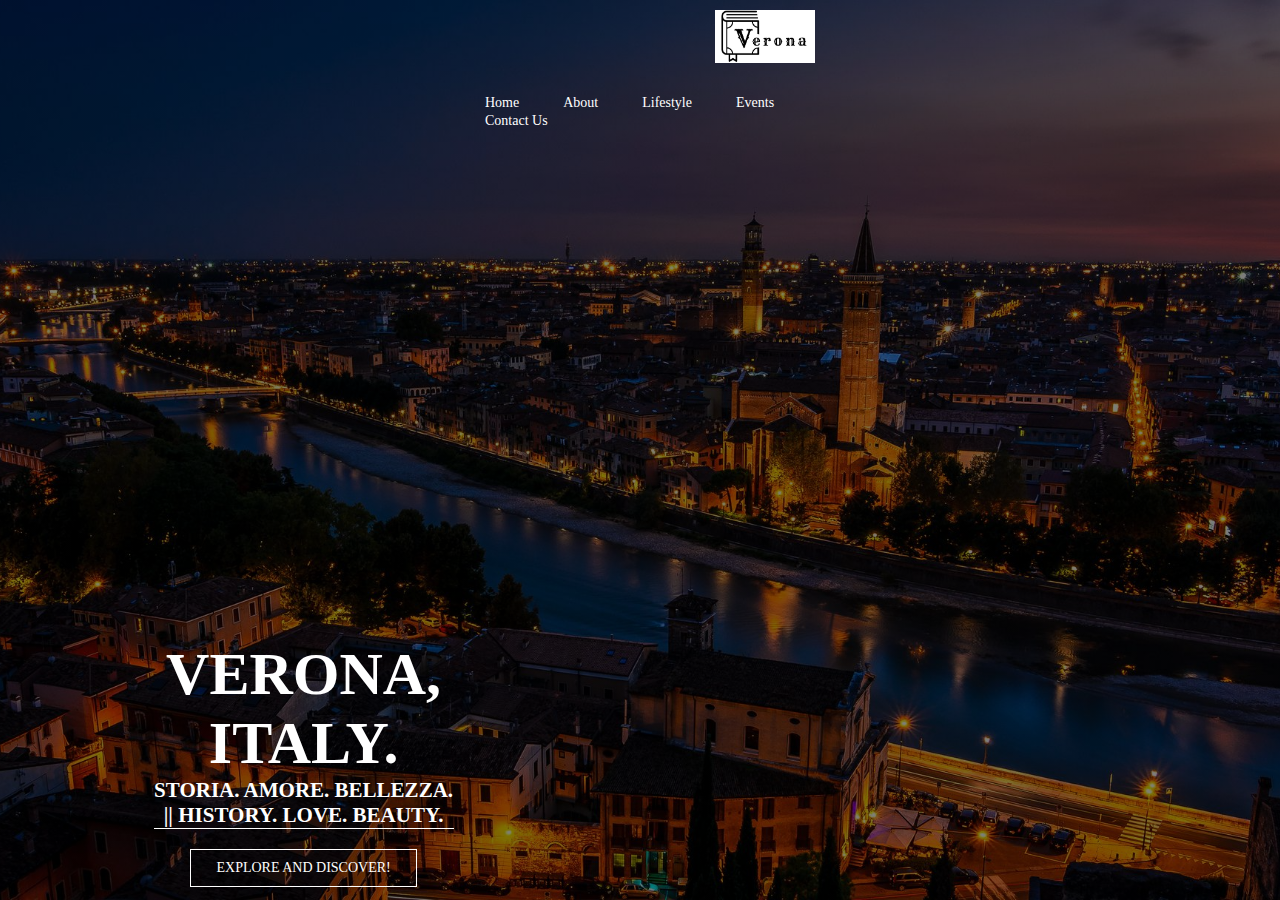
<file: index.html>
<!DOCTYPE HTML>
<html>
    <head>
        <meta charset="UTF-8">
        <meta name="viewport" content="width= device-width, initial-scale=1">
        <title>Home</title>
        <link rel="stylesheet" href="style.css">
    </head>
    <body>
        <header>
            <div class= "box">
                <div class= "logo">
                    <img src="verona logo.jpeg" alt= "Verona City Logo">
                </div>
                <ul class= "nav-area">
                    <li><a href= "index.html">Home</a></li>
                    <li><a href="about.html">About</a></li>
                    <li><a href="lifestyle.html">Lifestyle</a></li>
                    <li><a href="events.html">Events</a></li>
                    <li><a href="contactus.html">Contact Us</a></li>
                </ul>
            </div>
            <div class="greeting-text">
                <h1>Verona, Italy.</h1>
                <h2>Storia. Amore. Bellezza. || History. Love. Beauty.</h2>
                <a href="about.html">Explore and Discover!</a>
            </div>
        </header>
    </body>
</html>
</file>
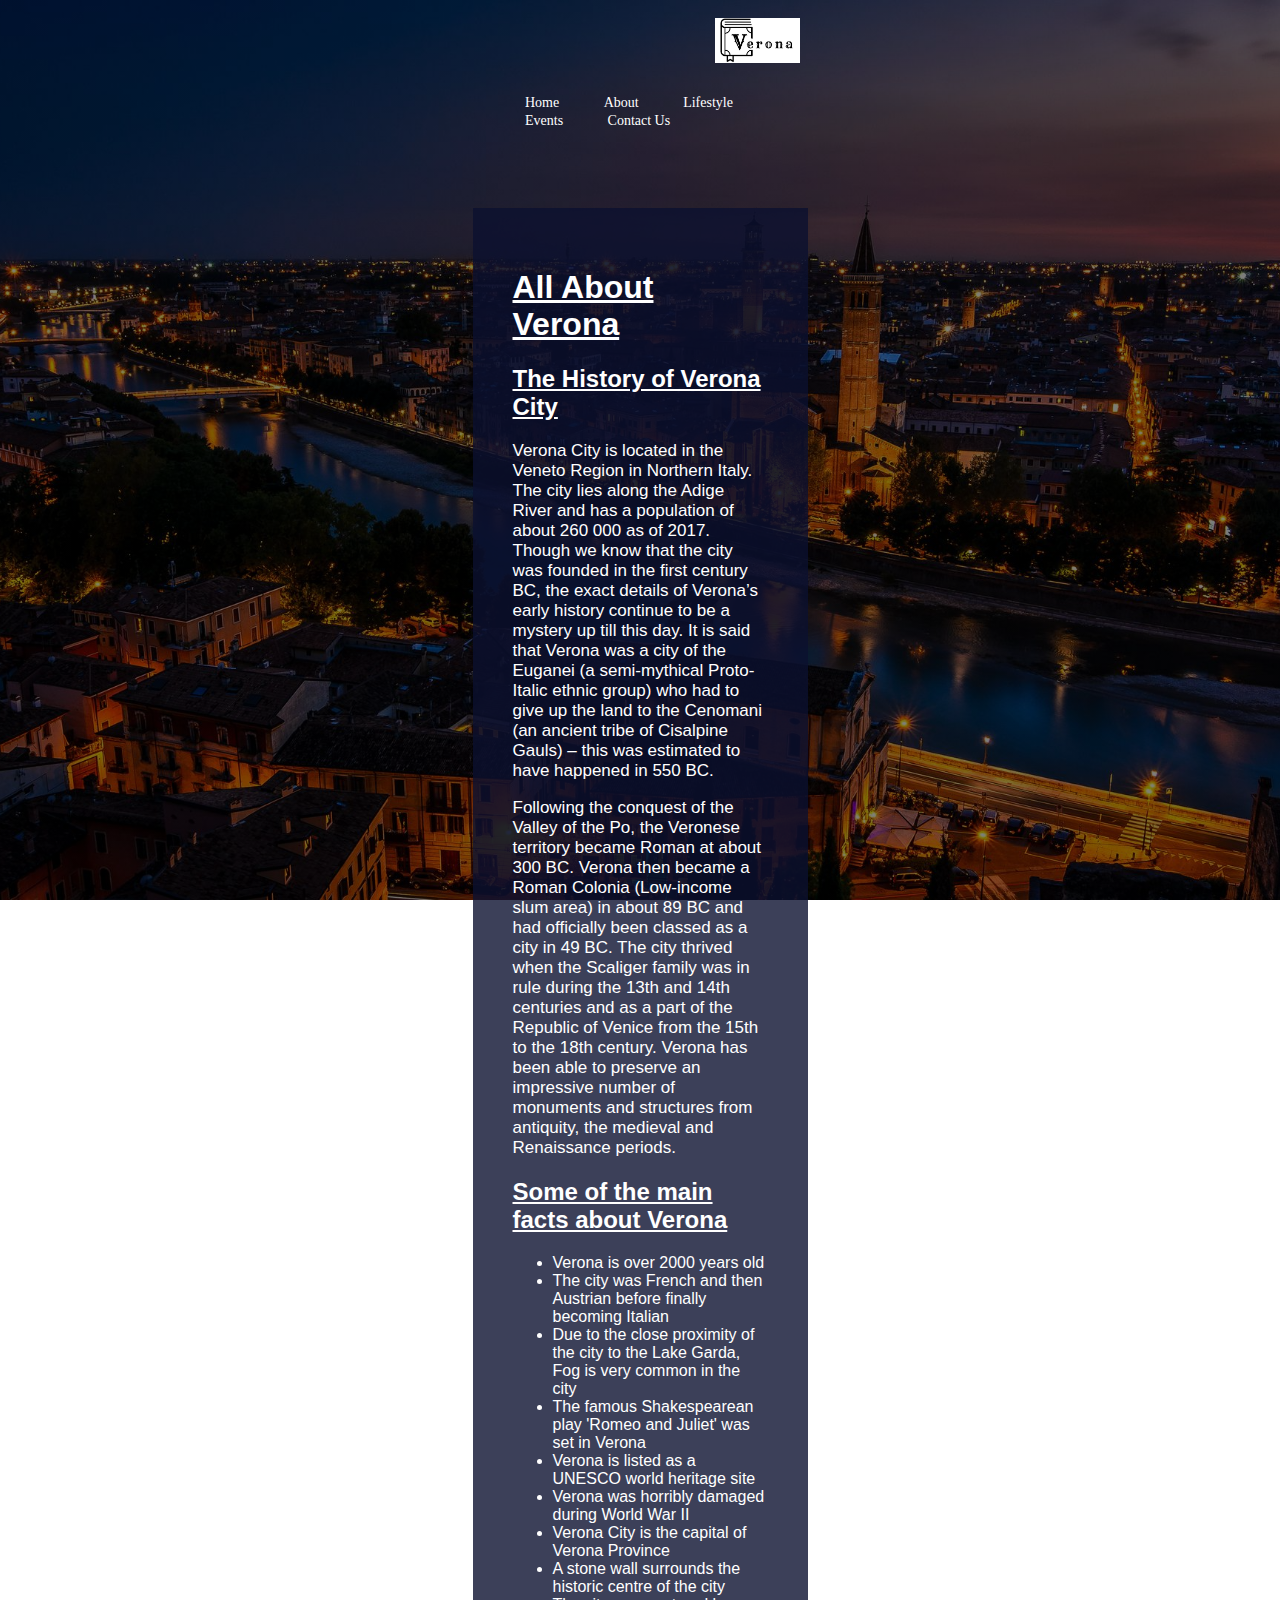
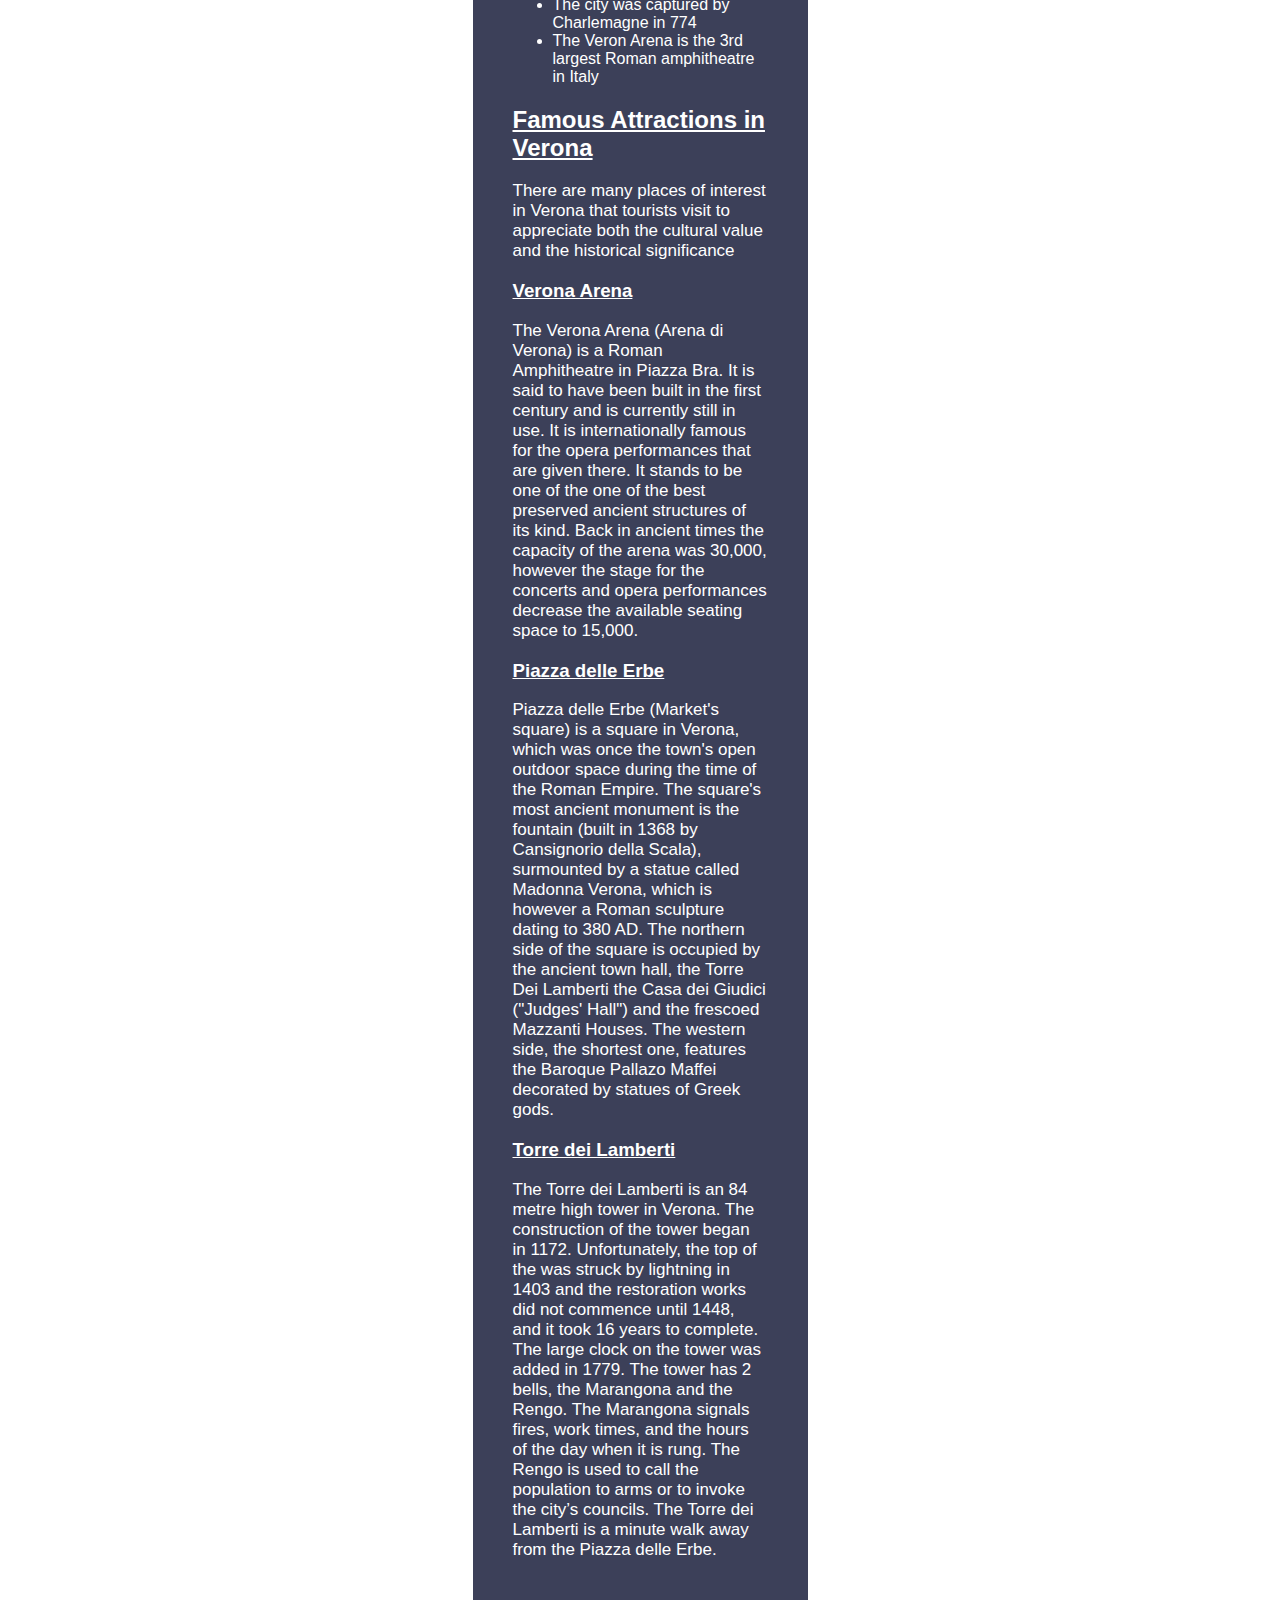
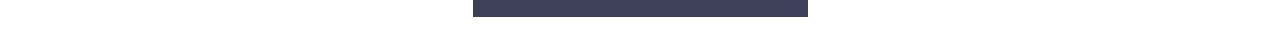
<file: about.html>
<!DOCTYPE HTML>
<html>
    <head>
        <meta charset="UTF-8">
        <meta name="viewport" content="width= device-width, initial-scale=1">
        <title>About</title>
        <link rel="stylesheet" href="style2.css">
    </head>
    <body>
        <header>
            <div class= "box">
                <div class= "logo">
                    <img src="verona logo.jpeg" alt= "Verona City Logo">
                </div>
                <ul class= "nav-area">
                    <li><a href= "index.html">Home</a></li>
                    <li><a href="about.html">About</a></li>
                    <li><a href="lifestyle.html">Lifestyle</a></li>
                    <li><a href="events.html">Events</a></li>
                    <li><a href="contactus.html">Contact Us</a></li>
                </ul>
            </div>
            

        </header>
        <div class="whole">
        <div class="container">    
            <article>
                <h1>All About Verona</h1>
                
            
                <h2>The History of Verona City</h2>
                <p>Verona City is located in the Veneto Region in Northern Italy. The city lies along the Adige River and has a population of about 260 000 as of 2017. Though we know that the city was founded in the first century BC, the exact details of Verona’s early history continue to be a mystery up till this day. It is said that Verona was a city of the Euganei (a semi-mythical Proto-Italic ethnic group) who had to give up the land to the Cenomani (an ancient tribe of Cisalpine Gauls) – this was estimated to have happened in 550 BC. </p>
                
                <p>Following the conquest of the Valley of the Po, the Veronese territory became Roman at about 300 BC. Verona then became a Roman Colonia (Low-income slum area) in about 89 BC and had officially been classed as a city in 49 BC. The city thrived when the Scaliger family was in rule during the 13th and 14th centuries and as a part of the Republic of Venice from the 15th to the 18th century. Verona has been able to preserve an impressive number of monuments and structures from antiquity, the medieval and Renaissance periods. </p>
            
                <h2>Some of the main facts about Verona</h2>
                <ul>
                    <li>Verona is over 2000 years old</li>
                    <li>The city was French and then Austrian before finally becoming Italian</li>
                    <li>Due to the close proximity of the city to the Lake Garda, Fog is very common in the city</li>
                    <li>The famous Shakespearean play 'Romeo and Juliet' was set in Verona</li>
                    <li>Verona is listed as a UNESCO world heritage site</li>
                    <li>Verona was horribly damaged during World War II</li>
                    <li>Verona City is the capital of Verona Province</li>
                    <li>A stone wall surrounds the historic centre of the city</li>
                    <li>The city was captured by Charlemagne in 774</li>
                    <li>The Veron Arena is the 3rd largest Roman amphitheatre in Italy</li>
                </ul>
            
                <h2>Famous Attractions in Verona</h2>
                <p>There are many places of interest in Verona that tourists visit to appreciate both the cultural value and the historical significance</p>
                 <h3>Verona Arena</h3>
                 <p>The Verona Arena (Arena di Verona) is a Roman Amphitheatre in Piazza Bra. It is said to have been built in the first century and is currently still in use. It is internationally famous for the opera performances that are given there. It stands to be one of the one of the best preserved ancient structures of its kind. Back in ancient times the capacity of the arena was 30,000, however the stage for the concerts and opera performances decrease the available seating space to 15,000. </p>
                 <h3>Piazza delle Erbe</h3>
                 <p>Piazza delle Erbe (Market's square) is a square in Verona, which was once the town's open outdoor space during the time of the Roman Empire. The square's most ancient monument is the fountain (built in 1368 by Cansignorio della Scala), surmounted by a statue called Madonna Verona, which is however a Roman sculpture dating to 380 AD. The northern side of the square is occupied by the ancient town hall, the Torre Dei Lamberti the Casa dei Giudici ("Judges' Hall") and the frescoed Mazzanti Houses. The western side, the shortest one, features the Baroque Pallazo Maffei decorated by statues of Greek gods.</p>
                 <h3>Torre dei Lamberti</h3>
                 <p>The Torre dei Lamberti is an 84 metre high tower in Verona. The construction of the tower began in 1172. Unfortunately, the top of the was struck by lightning in 1403 and the restoration works did not commence until 1448, and it took 16 years to complete. The large clock on the tower was added in 1779. The tower has 2 bells, the Marangona and the Rengo. The Marangona signals fires, work times, and the hours of the day when it is rung. The Rengo is used to call the population to arms or to invoke the city’s councils. The Torre dei Lamberti is a minute walk away from the Piazza delle Erbe.</p>
            </article>
        
        </div>
        </div>
    </body>

</html>
</file>
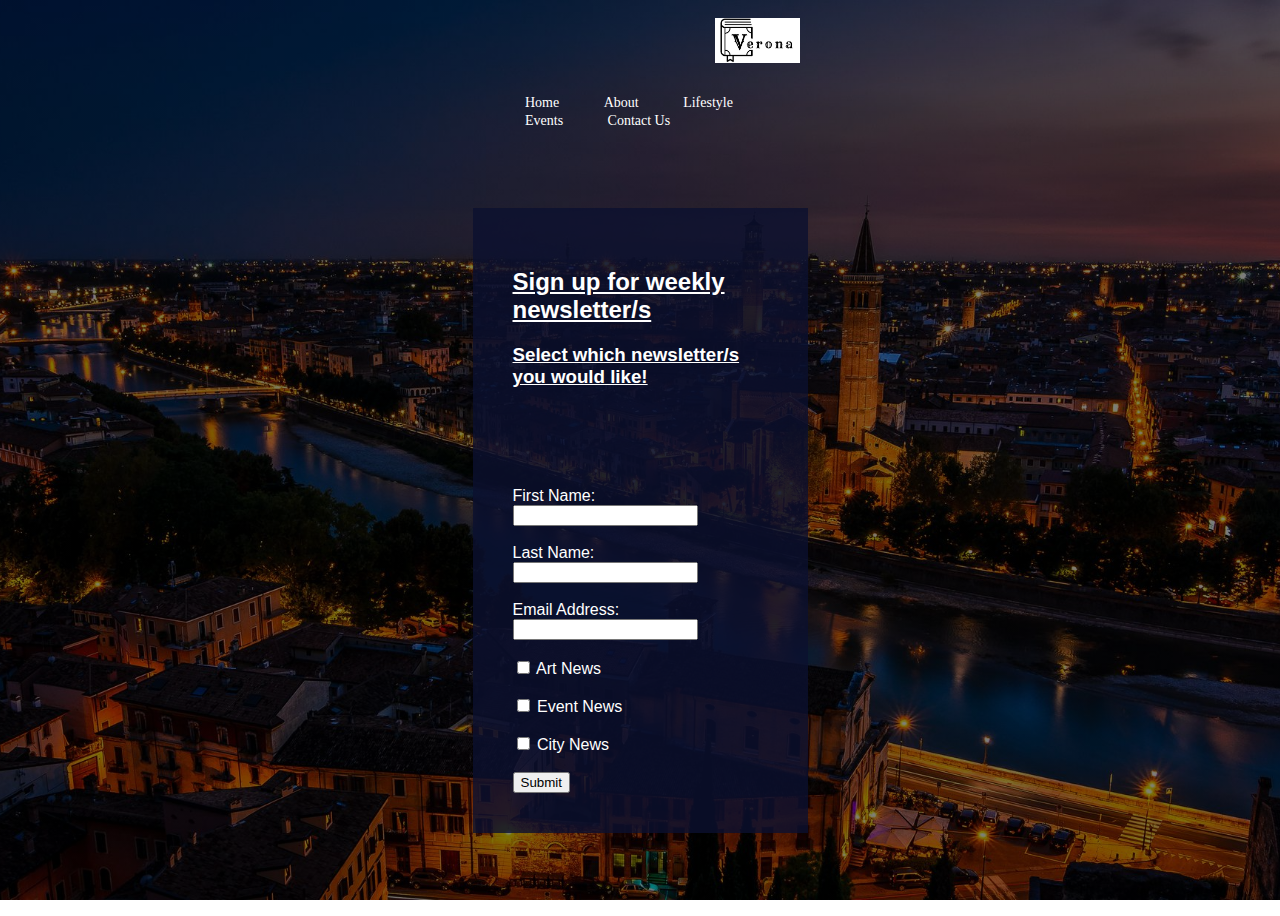
<file: contactus.html>
<!DOCTYPE HTML>
<html>
    <head>
        <meta charset="UTF-8">
        <meta name="viewport" content="width= device-width, initial-scale=1">
        <title>Contact Us</title>
        <link rel="stylesheet" href="style2.css">
    </head>
    <body>
        <header>
            <div class= "box">
                <div class= "logo">
                    <img src="verona logo.jpeg" alt= "Verona City Logo">
                </div>
                <ul class= "nav-area">
                    <li><a href= "index.html">Home</a></li>
                    <li><a href="about.html">About</a></li>
                    <li><a href="lifestyle.html">Lifestyle</a></li>
                    <li><a href="events.html">Events</a></li>
                    <li><a href="contactus.html">Contact Us</a></li>
                </ul>
            </div>
            

        </header>
        <div class="whole">
            <div class="container">
                <article>
                <h2>Sign up for weekly newsletter/s</h2>
                <h3>Select which newsletter/s you would like!</h3>
               </article>
            </div>

            <div class="container">
                <form action="thankyou.html">
                    <label for="fname">First Name:</label>
                    <input type="text" id="fname"><br><br>

                    <label for="lname">Last Name:</label>
                    <input type="text" id="lname"><br><br>

                    <label for="email">Email Address:</label>
                    <input type="email" id="email" name="email"><br><br>

                    <input type="checkbox" id="newsletter1" name="newsletter1" value="Art News">
                    <label for="newsletter1">Art News</label><br><br>

                    <input type="checkbox" id="newsletter2" name="newsletter2" value="Event News">
                    <label for="newsletter2">Event News</label><br><br>

                    <input type="checkbox" id="newsletter3" name="newsletter3" value="City News">
                    <label for="newsletter2">City News</label><br><br>

                    <input type="submit" value="Submit">

                </form>
            </div>
        </div>
    </body>
</file>
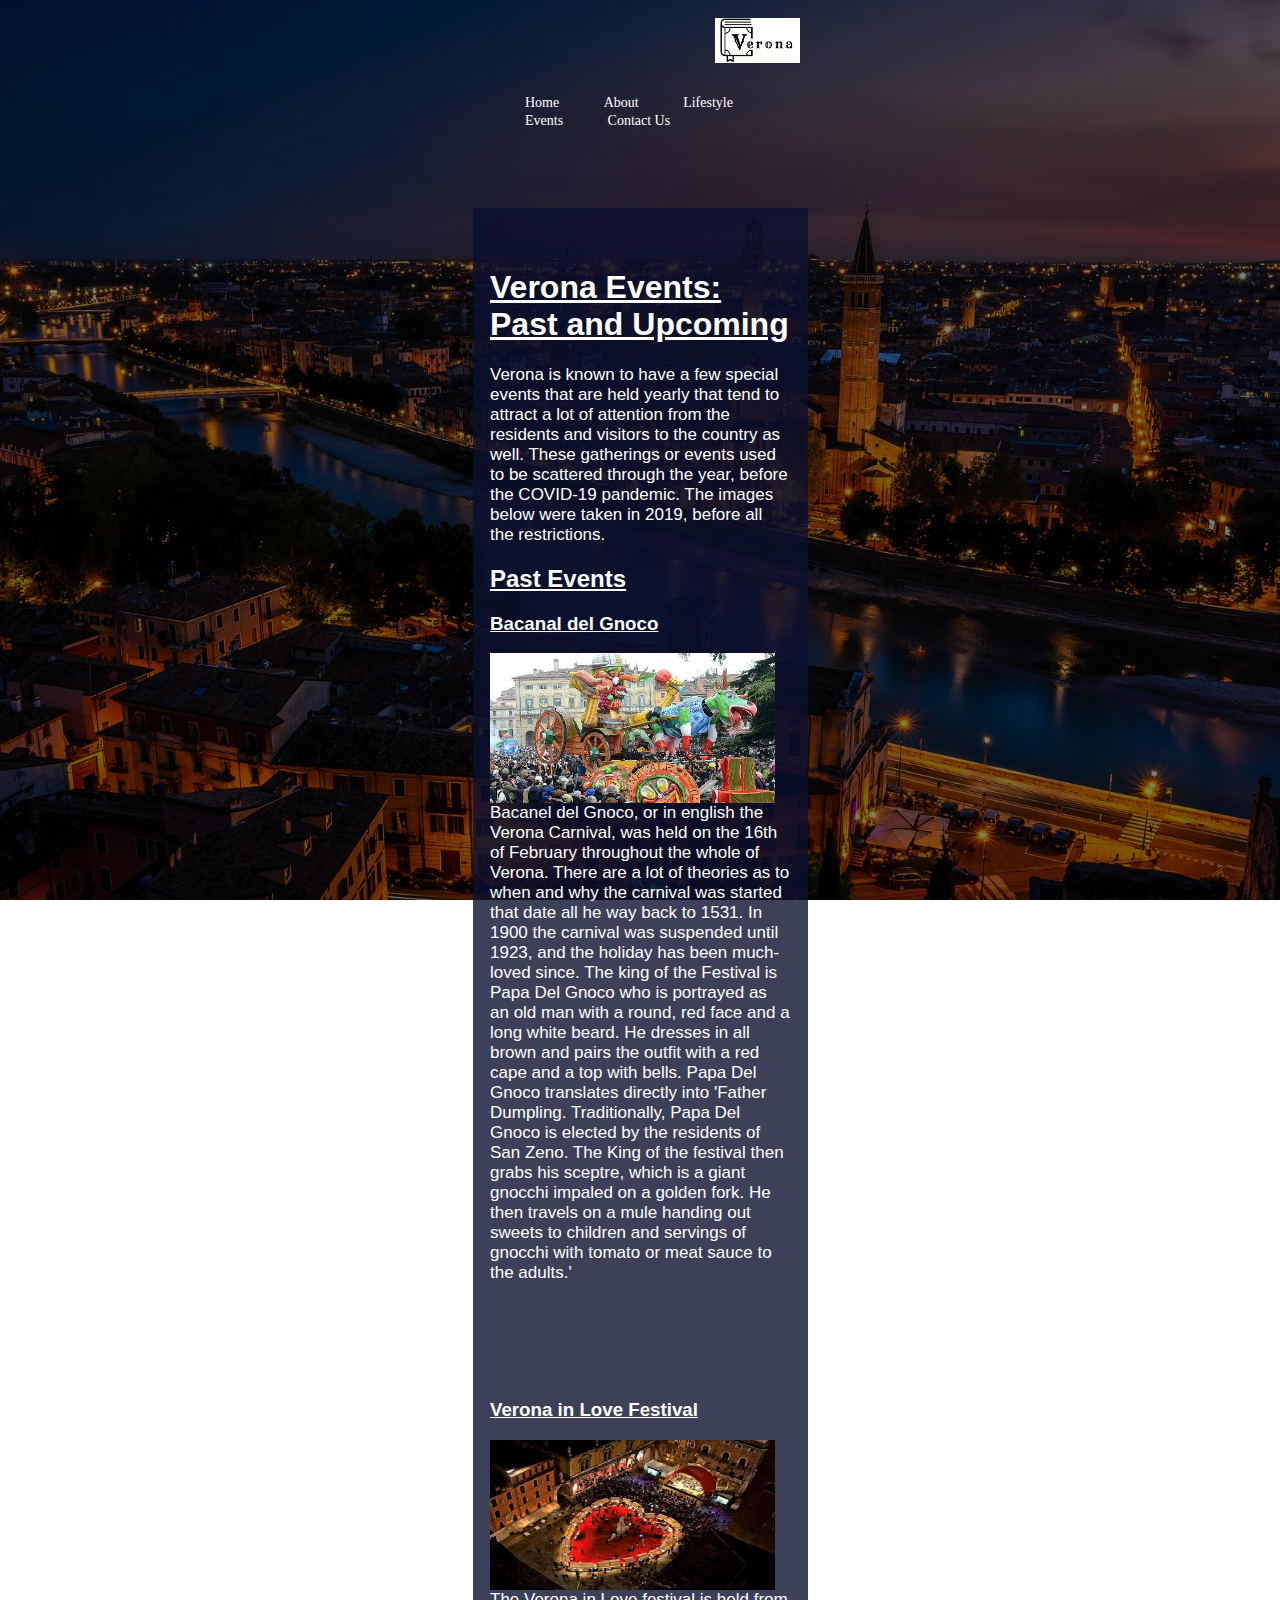
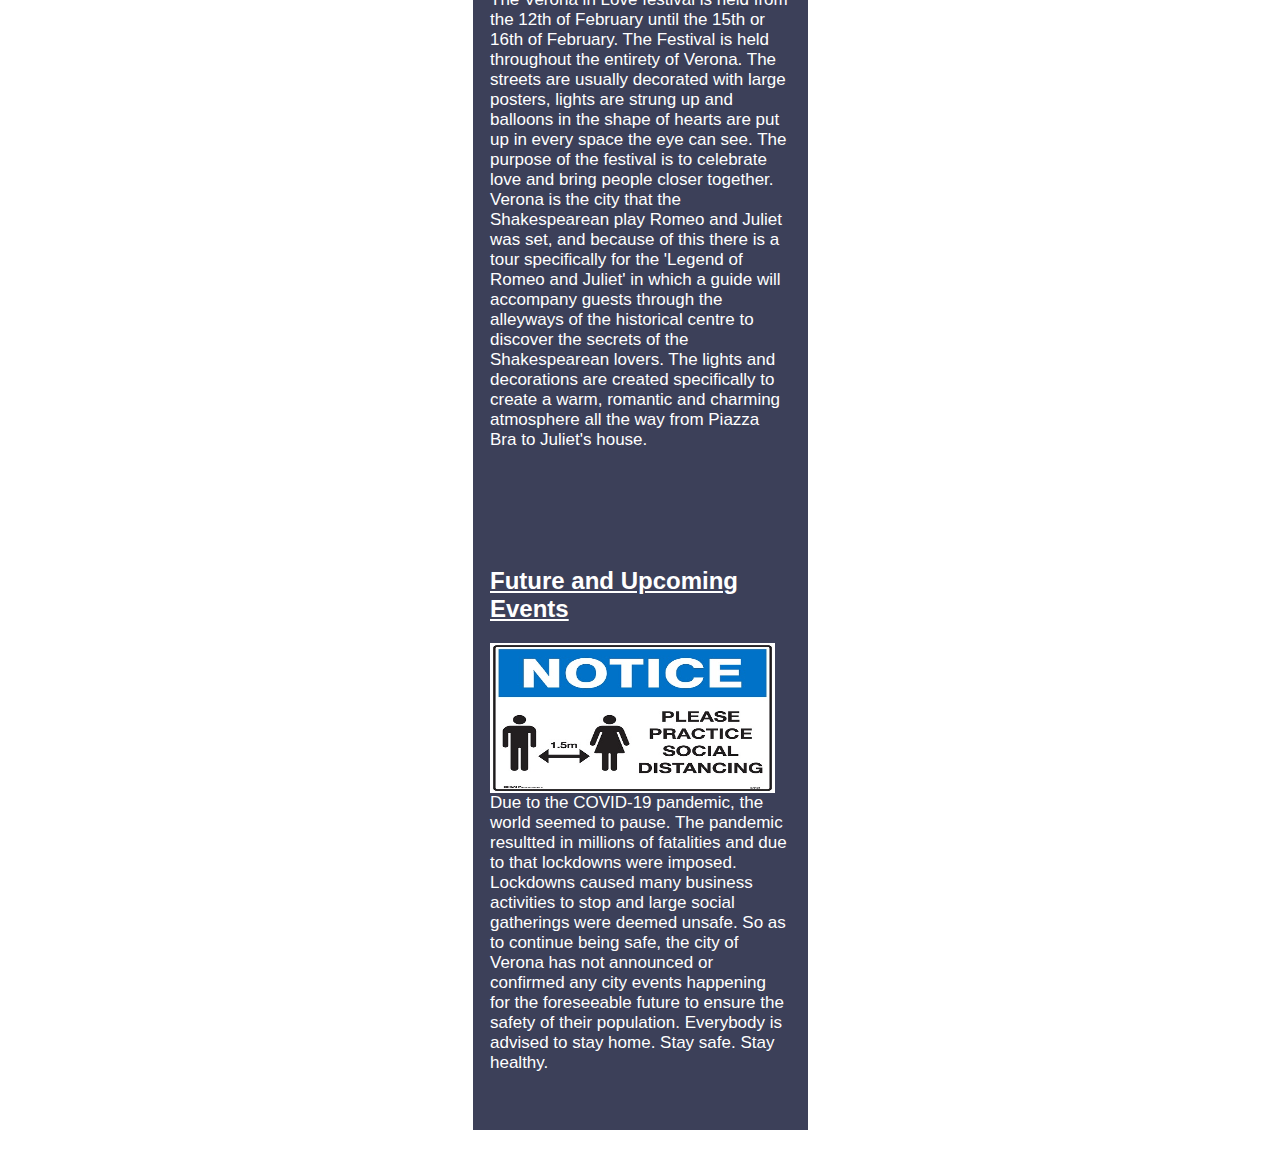
<file: events.html>
<!DOCTYPE HTML>
<html>
    <head>
        <meta charset="UTF-8">
        <meta name="viewport" content="width= device-width, initial-scale=1">
        <title>Events</title>
        <link rel="stylesheet" href="style2.css">
    </head>
    <body>
        <header>
            <div class= "box">
                <div class= "logo">
                    <img src="verona logo.jpeg" alt= "Verona City Logo">
                </div>
                <ul class= "nav-area">
                    <li><a href= "index.html">Home</a></li>
                    <li><a href="about.html">About</a></li>
                    <li><a href="lifestyle.html">Lifestyle</a></li>
                    <li><a href="events.html">Events</a></li>
                    <li><a href="contactus.html">Contact Us</a></li>
                </ul>
            </div>
            

        </header>
     <div class="whole">
         <div class="container">
             <article>
                 <h1>Verona Events: Past and Upcoming</h1>
                    <p>Verona is known to have a few special events that are held yearly that tend to attract a lot of attention from the residents and visitors to the country as well. These gatherings or events used to be scattered through the year, before the COVID-19 pandemic. The images below were taken in 2019, before all the restrictions. </p>
                 
                <h2>Past Events</h2>
                
                
                <h3>Bacanal del Gnoco</h3>
                <img src="verona carnival.jpg" alt="Carnival">
                 <p>Bacanel del Gnoco, or in english the Verona Carnival, was held on the 16th of February throughout the whole of Verona. There are a lot of theories as to when and why the carnival was started that date all he way back to 1531. In 1900 the carnival was suspended until 1923, and the holiday has been much-loved since. The king of the Festival is Papa Del Gnoco who is portrayed as an old man with a round, red face and a long white beard. He dresses in all brown and pairs the outfit with a red cape and a top with bells. Papa Del Gnoco translates directly into 'Father Dumpling. Traditionally, Papa Del Gnoco is elected by the residents of San Zeno. The King of the festival then grabs his sceptre, which is a giant gnocchi impaled on a golden fork. He then travels on a mule handing out sweets to children and servings of gnocchi with tomato or meat sauce to the adults.'</p>
                </article>
            </div>
            <div class="container">
                <article>
                 <h3>Verona in Love Festival</h3>
                 <img src="verona in love.jpg" alt="Love Festival">
                    <p>The Verona in Love festival is held from the 12th of February until the 15th or 16th of February. The Festival is held throughout the entirety of Verona. The streets are usually decorated with large posters, lights are strung up and balloons in the shape of hearts are put up in every space the eye can see. The purpose of the festival is to celebrate love and bring people closer together. Verona is the city that the Shakespearean play Romeo and Juliet was set, and because of this there is a tour specifically for the 'Legend of Romeo and Juliet' in which a guide will accompany guests through the alleyways of the historical centre to discover the secrets of the Shakespearean lovers. The lights and decorations are created specifically to create a warm, romantic and charming atmosphere all the way from Piazza Bra to Juliet's house.</p>
                </article>    
                </div>        
            <div class="container">
                <article>
                    <h2>Future and Upcoming Events</h2>
                    <img src="socialdistance.jpg" alt="social distance">
                    <p>Due to the COVID-19 pandemic, the world seemed to pause. The pandemic resultted in millions of fatalities and due to that lockdowns were imposed. Lockdowns caused many business activities to stop and large social gatherings were deemed unsafe. So as to continue being safe, the city of Verona has not announced or confirmed any city events happening for the foreseeable future to ensure the safety of their population. Everybody is advised to stay home. Stay safe. Stay healthy.</p>
                </article>
            </div> 
         
     </div>
         
     </body>
</file>
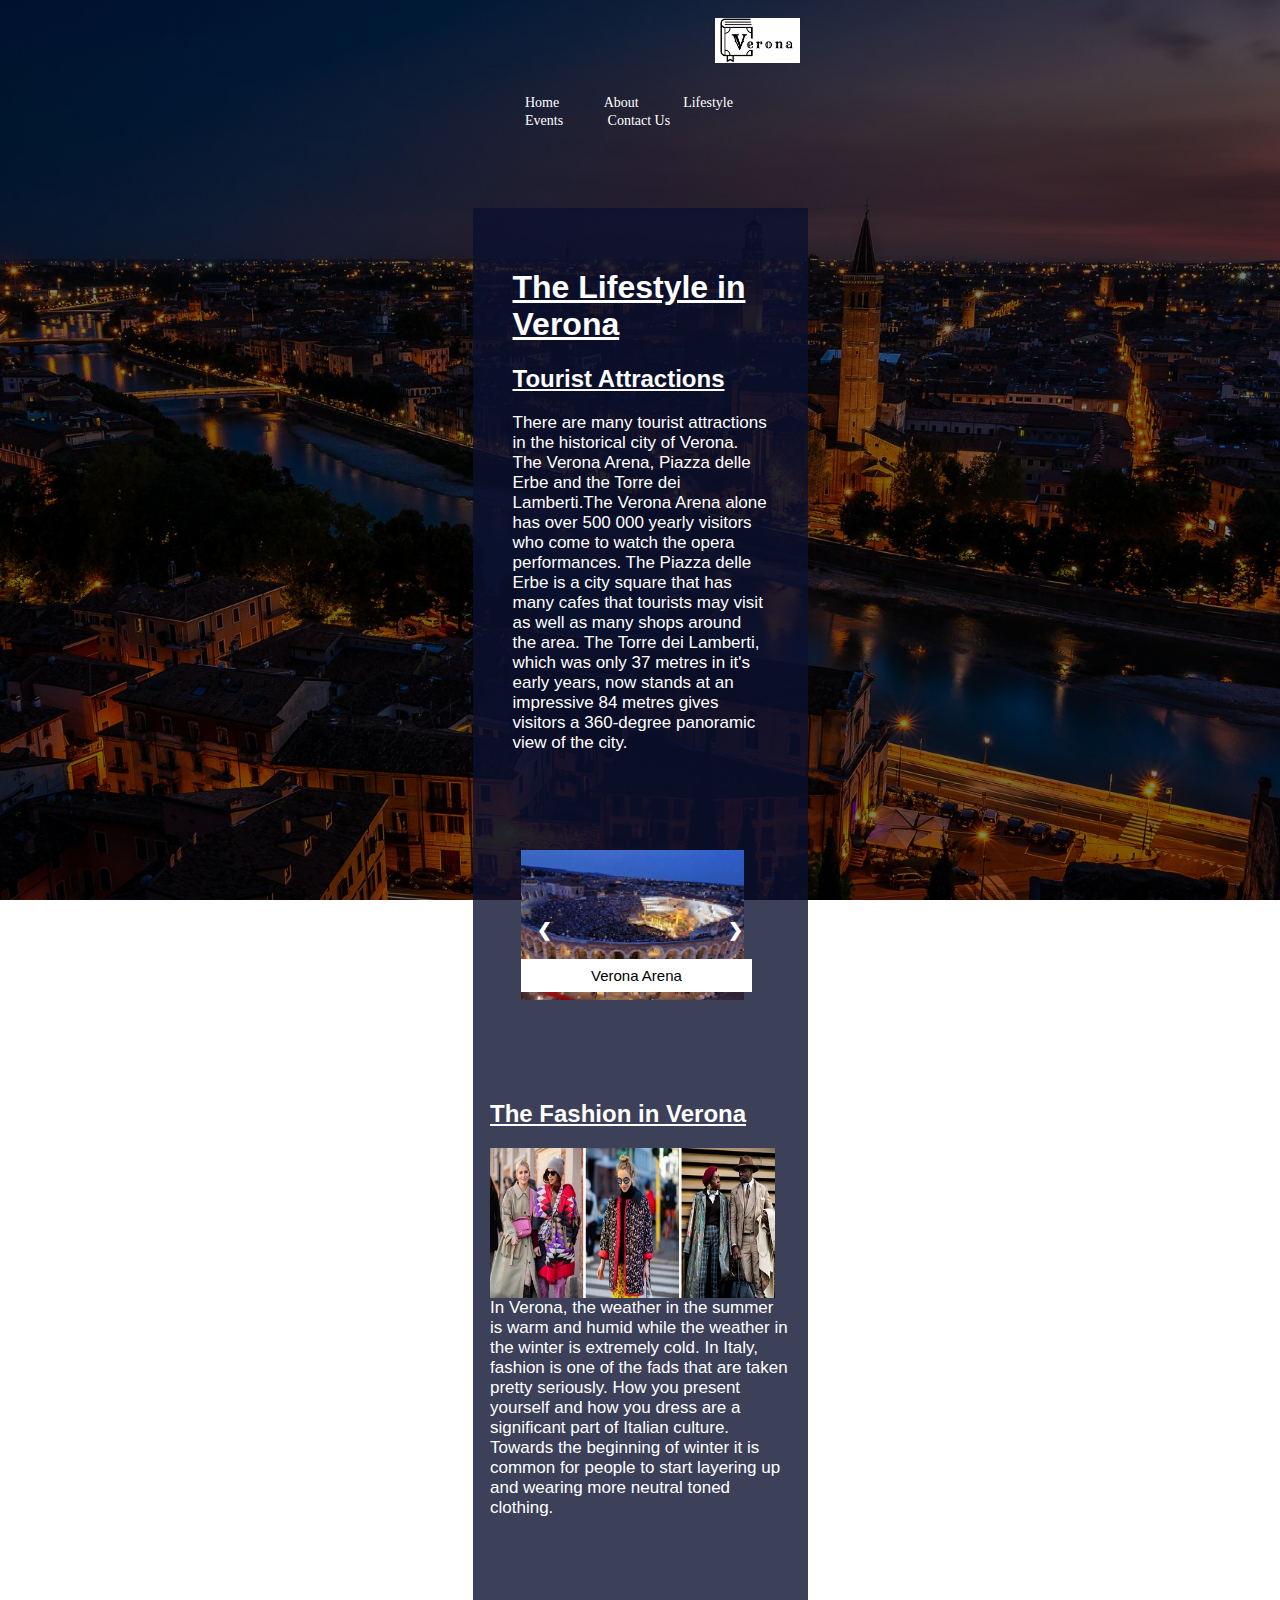
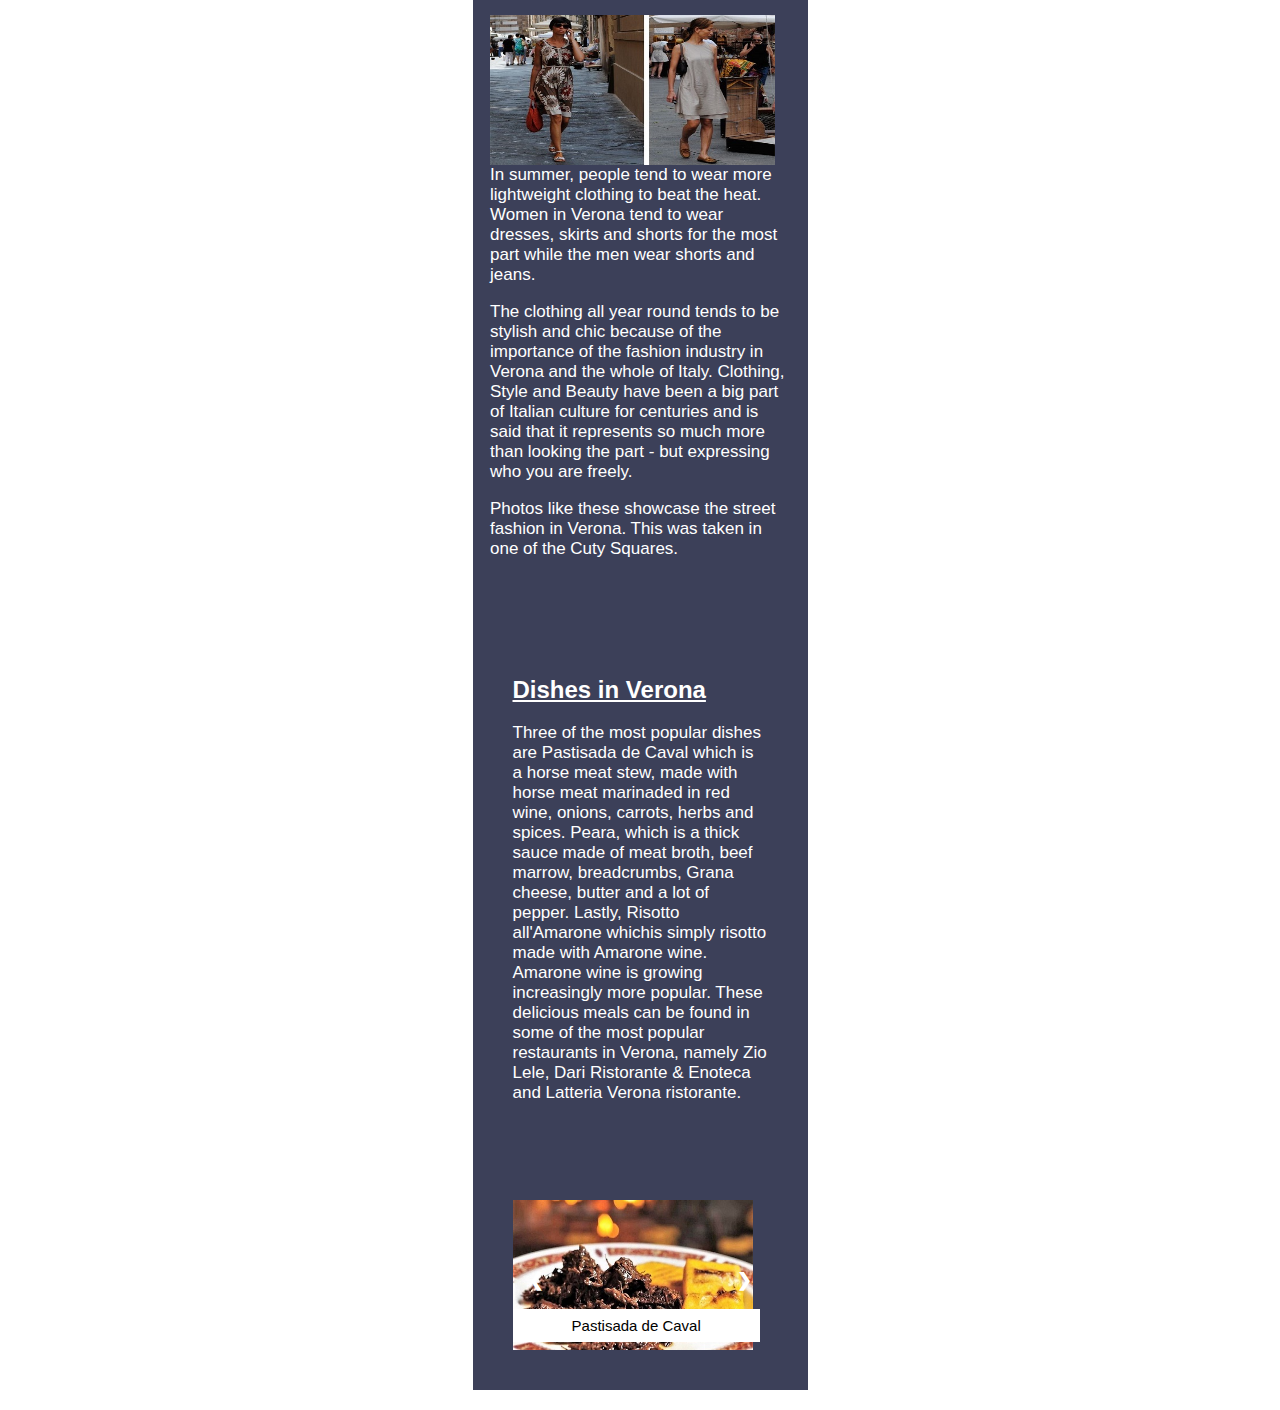
<file: lifestyle.html>
<!DOCTYPE HTML>
<html>
    <head>
        <meta charset="UTF-8">
        <meta name="viewport" content="width= device-width, initial-scale=1">
        <title>Lifestyle</title>
        <link rel="stylesheet" href="style2.css">
    </head>
    <body>
        <header>
            <div class= "box">
                <div class= "logo">
                    <img src="verona logo.jpeg" alt= "Verona City Logo">
                </div>
                <ul class= "nav-area">
                    <li><a href= "index.html">Home</a></li>
                    <li><a href="about.html">About</a></li>
                    <li><a href="lifestyle.html">Lifestyle</a></li>
                    <li><a href="events.html">Events</a></li>
                    <li><a href="contactus.html">Contact Us</a></li>
                </ul>
            </div>
            

        </header>
        <div class="whole"> 
        <div class="container">
            <article>
            <h1>The Lifestyle in Verona</h1>
            <h2>Tourist Attractions</h2>
            <p>There are many tourist attractions in the historical city of Verona. The Verona Arena, Piazza delle Erbe and the Torre dei Lamberti.The Verona Arena alone has over 500 000 yearly visitors who come to watch the opera performances. The Piazza delle Erbe is a city square that has many cafes that tourists may visit as well as many shops around the area. The Torre dei Lamberti, which was only 37 metres in it's early years, now stands at an impressive 84 metres gives visitors a 360-degree panoramic view of the city.</p>
            </article>
        </div>

       <div class="container">
        <div class="slideshow-container">
          <div class="mySlides1">
            <img src="verona arena.jpg" alt="Picture of Verona Arena" style="width:100%">
            <div class="text">Verona Arena</div>
          </div>
        
          <div class="mySlides1">
            <img src="piazza-delle-erbe.jpg" alt="Picture of Piazza delle Erbe" style="width:100%">
            <div class="text">Piazza delle Erbe</div>
          </div>
        
          <div class="mySlides1">
            <img src="torre dei lamberti.jpg" alt= "Picture of Torre dei Lamberti" style="width:100%">
            <div class="text">Torre dei Lamberti</div>
          </div>
        
          <a class="prev" onclick="plusSlides(-1, 0)">&#10094;</a>
          <a class="next" onclick="plusSlides(1, 0)">&#10095;</a>
        </div>
       </div>
        
          

<div class="container">
            <article>
            <h2>The Fashion in Verona</h2>
            <img src="winter clothing.jpg" alt="winter clothing"><br>
            <p>In Verona, the weather in the summer is warm and humid while the weather in the winter is extremely cold. In Italy, fashion is one of the fads that are taken pretty seriously. How you present yourself and how you dress are a significant part of Italian culture. Towards the beginning of winter it is common for people to start layering up and wearing more neutral toned clothing. </p>
            </article>
</div>
<div class="container">
            <article>
            <img src="summer clothing.jpg" alt="Summer clothing">
            <p>In summer, people tend to wear more lightweight clothing to beat the heat. Women in Verona tend to wear dresses, skirts and shorts for the most part while the men wear shorts and jeans. </p>
            <p>The clothing all year round tends to be stylish and chic because of the importance of the fashion industry in Verona and the whole of Italy. Clothing, Style and Beauty have been a big part of Italian culture for centuries and is said that it represents so much more than looking the part - but expressing who you are freely.</p>
            <p>Photos like these showcase the street fashion in Verona. This was taken in one of the Cuty Squares.</p>
          </article>
        </div>
       
        <div class="container">
            <article>
            <h2>Dishes in Verona</h2>
            <p>Three of the most popular dishes are Pastisada de Caval which is a horse meat stew, made with horse meat marinaded in red wine, onions, carrots, herbs and spices. Peara, which is a thick sauce made of meat broth, beef marrow, breadcrumbs, Grana cheese, butter and a lot of pepper. Lastly, Risotto all'Amarone whichis simply risotto made with Amarone wine. Amarone wine is growing increasingly more popular. These delicious meals can be found in some of the most popular restaurants in Verona, namely Zio Lele, Dari Ristorante & Enoteca and Latteria Verona ristorante.</p>
            </article>
        </div>  
        <div class="container">
        <div class="slideshow-container">
          <div class="mySlides2">
            <img src="pastissada-de-caval.jpg" alt= "Picture of Pastisada de Caval" style="width:100%">
            <div class="text">Pastisada de Caval</div>
          </div>
        
          <div class="mySlides2">
            <img src="peara.jpg" alt= "Picture of Peara" style="width:100%">
            <div class="text">Peara</div>
          </div>
        
          <div class="mySlides2">
            <img src="risotto all amarone.jpg" alt= "Picture of Risotto all'Amarone" style="width:100%">
            <div class="text">Risotto all'Amarone</div>
          </div>
        
          <a class="prev" onclick="plusSlides(-1, 1)">&#10094;</a>
          <a class="next" onclick="plusSlides(1, 1)">&#10095;</a>
        </div> 
      </div>         
    </div>

    <script>
      var slideIndex = [1,1];
      var slideId = ["mySlides1", "mySlides2"]
      showSlides(1, 0);
      showSlides(1, 1);
      
      function plusSlides(n, no) {
        showSlides(slideIndex[no] += n, no);
      }
      
      function showSlides(n, no) {
        var i;
        var x = document.getElementsByClassName(slideId[no]);
        if (n > x.length) {slideIndex[no] = 1}    
        if (n < 1) {slideIndex[no] = x.length}
        for (i = 0; i < x.length; i++) {
           x[i].style.display = "none";  
        }
        x[slideIndex[no]-1].style.display = "block";  
      }
      </script>
        
    </body>
</file>
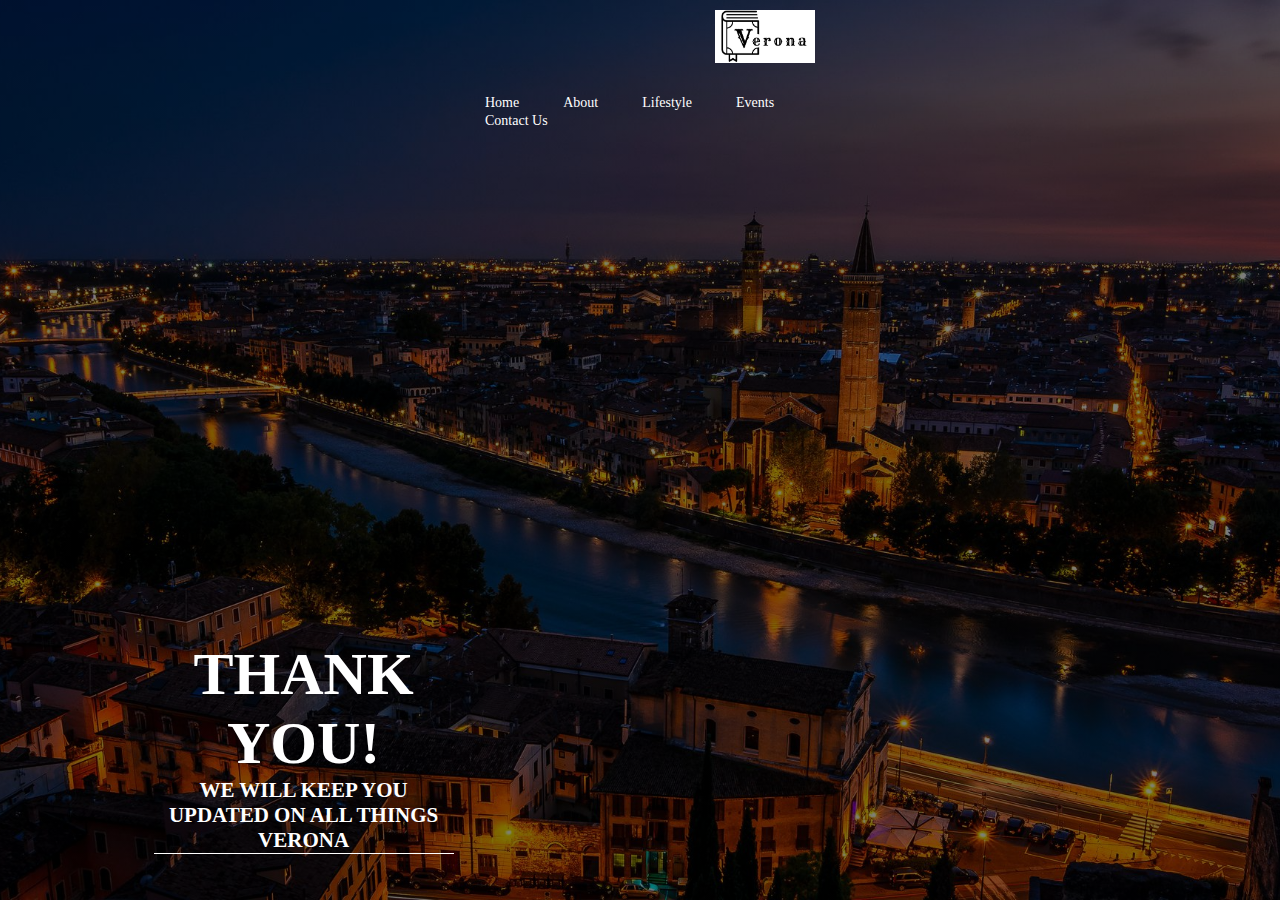
<file: thankyou.html>
<!DOCTYPE HTML>
<html>
    <head>
        <meta charset="UTF-8">
        <meta name="viewport" content="width= device-width, initial-scale=1">
        <title>Thank you</title>
        <link rel="stylesheet" href="style.css">
    </head>
    <body>
        <header>
            <div class= "box">
                <div class= "logo">
                    <img src="verona logo.jpeg" alt= "Verona City Logo">
                </div>
                <ul class= "nav-area">
                    <li><a href= "index.html">Home</a></li>
                    <li><a href="about.html">About</a></li>
                    <li><a href="lifestyle.html">Lifestyle</a></li>
                    <li><a href="events.html">Events</a></li>
                    <li><a href="contactus.html">Contact Us</a></li>
                </ul>
            </div>
            <div class="greeting-text">
                <h1>Thank you!</h1>
                <h2>We will keep you updated on all things Verona</h2>
            </div>
        </header>
    </body>
</html>
</file>
<file: style.css>
*{
    margin: 0;
    padding: 0;
}
body{
    background: linear-gradient(rgba(0,0,0,0.5),rgba(0,0,0,0.5)), url("verona.jpg");
    height: 100vh;
    background-size: cover;
    background-position: center center;
    font-style: normal #ffffff;
}
.box{
    width: 1170px;
    margin: auto;
}
header{
    height: 100vh;
    position: relative;
    transition: 0.6s;
}
.nav-area{
    float: left;
    list-style: none;
    margin-top: 30px;
}
.nav-area li{
    display: inline-block;
}
.nav-area li a{
    color: #ffffff;
    text-decoration: none;
    padding: 5px 20px;
    font-family: poppins;
    font-size: 14px;
}
.nav-area li a:hover{
    background:#ffffff;
    color: #333;
}
.logo img{
    width: 100px;
    float: right;
    height:auto;
    padding-top: 10px;
    transition: 0.6s;
}
.greeting-text{
    position: absolute;
    width: 600px;
    height: 300px;
    margin: 20% 30%;
    text-align: center;
}
.greeting-text h1{
    text-align: center;
    color: #ffffff;
    text-transform: uppercase;
    font-size: 60px;
}
.greeting-text h2{
    text-align: center;
    color: #ffffff;
    text-transform: uppercase;
    font-size: 21px;
    border-bottom: 1px solid #ffffff;
}
.greeting-text a{
    border: 1px solid #ffffff;
    padding:10px 25px;
    text-decoration: none;
    text-transform: uppercase;
    font-size: 14px;
    margin-top: 20px;
    display: inline-block;
    color: #ffffff;
}
.greeting-text a:hover{
    background: #ffffff;
    color:#333;
}
/*Making the website responsive to ipad screen*/
@media only screen and (min-width: 768px) {
    .box{
        width: 700px;
        margin: auto;
    }
    .greeting-text{
        position: absolute;
        width: 600px;
        height: 300px;
        margin: 50% 12%;
        text-align: center;
    }
}
/*Making the website responsive to phone screen*/
@media only screen and (min-width: 375px) {
    .box{
        width: 350px;
        margin: auto;
    }
    .greeting-text{
        position: absolute;
        width: 300px;
        height: 150px;
        margin: 50% 12%;
        text-align: center;
    }
}
/*Making the website responsive to desktop/laptop screen*/
@media only screen and (min-width: 1366px){
    .box{
        width: 1170px;
        margin: auto;
    }
    .greeting-text{
        position: absolute;
        width: 600px;
        height: 300px;
        margin: 20% 30%;
        text-align: center;
    }
}
</file>
<file: style2.css>
body{
    background: linear-gradient(rgba(0,0,0,0.5),rgba(0,0,0,0.5)), url("verona.jpg");
    height: 100vh;
    background-size: cover;
    background-repeat: no-repeat;
    background-position: center center;
    background-attachment: fixed;
    font-style: #ffffff;
    font-family: sans-serif;
}
.box{
    width: 1170px;
    margin: auto;
}
header{
    height: 20vh;
    position: relative;
    transition: 0.6s;
}
.nav-area{
    float: left;
    list-style: none;
    margin-top: 30px;
}
.nav-area li{
    display: inline-block;
}
.nav-area li a{
    color: #ffffff;
    text-decoration: none;
    padding: 5px 20px;
    font-family: poppins;
    font-size: 14px;
}
.nav-area li a:hover{
    background:#ffffff;
    color: #333;
}
.logo img{
    width: 100px;
    float: right;
    height:auto;
    padding-top: 10px;
    transition: 0.6s;
}
.container{
    display: flex;
    align-items: center;
    justify-content: center;
    background-color: #0b1030;
    color: #ffffff;
    padding: 40px;
    background: rgba(11, 16, 48, 0.8);
}
.whole{
    padding: 50px;
    
}

p{
    font-size: 17px;
}

img{
    float: left;
    padding-right: 15px;
}
h1{
    text-decoration: underline;
}
h2{
    text-decoration: underline;
}
h3{
    text-decoration: underline;
}

* {
  box-sizing: border-box;
}

.mySlides1, .mySlides2 {
  display: none;
}

img {
  vertical-align: middle;
}

/* Slideshow container */
.slideshow-container {
  max-width: 1000px;
  position: relative;
  margin: auto;
}

/* Next & previous buttons */
.prev, .next {
  cursor: pointer;
  position: absolute;
  top: 50%;
  width: auto;
  padding: 16px;
  margin-top: -22px;
  color: #fff;
  font-weight: bold;
  font-size: 18px;
  transition: 0.6s ease;
  border-radius: 0 3px 3px 0;
  user-select: none;
}

/* Position the "next button" to the right */
.next {
  right: 0;
  border-radius: 3px 0 0 3px;
}

.prev{
  left: 0;
  border-radius:3px 0 0 3px;
}
/* On hover, add a black background color */
.prev:hover, .next:hover {
  background-color: #000;
  color: #fff;
}
.text {
  color: #000;
  background-color: #ffffff;
  font-size: 15px;
  padding: 8px 12px;
  position: absolute;
  bottom: 8px;
  width: 97%;
  text-align: center;
}

/*Making the website responsive to an ipad screen*/
@media only screen and (min-width: 768px) {
  .whole{
    
    width: 700px;
    margin: 0 auto;  
}
}
/*Making the website responsive to a phone screen*/
@media only screen and (min-width: 375px){
  .box{
    width: 350px;
    margin: auto;
  }
  .whole{
    
    width: 375px;
    margin: 0 auto;
    padding: 20px;  
    
  }
  img{
    float: left;
    padding-right: 15px;
    width: 300px;
    height: 150px;
}
}
/*Making the website responsive to a desktop/laptop screen*/
@media only screen and (min-width: 1366px){
  .whole{
    padding: 50px;
    width: auto;
    }
    .box{
      width: 1170px;
      margin: auto;
    }  
    img{
      float: left;
      padding-right: 15px;
      width: 500px;
      height: auto;
  }
  .container{
    display: flex;
    align-items: center;
    justify-content: center;
    background-color: #0b1030;
    color: #ffffff;
    padding: 40px;
    background: rgba(11, 16, 48, 0.8);
}
}
</file>
